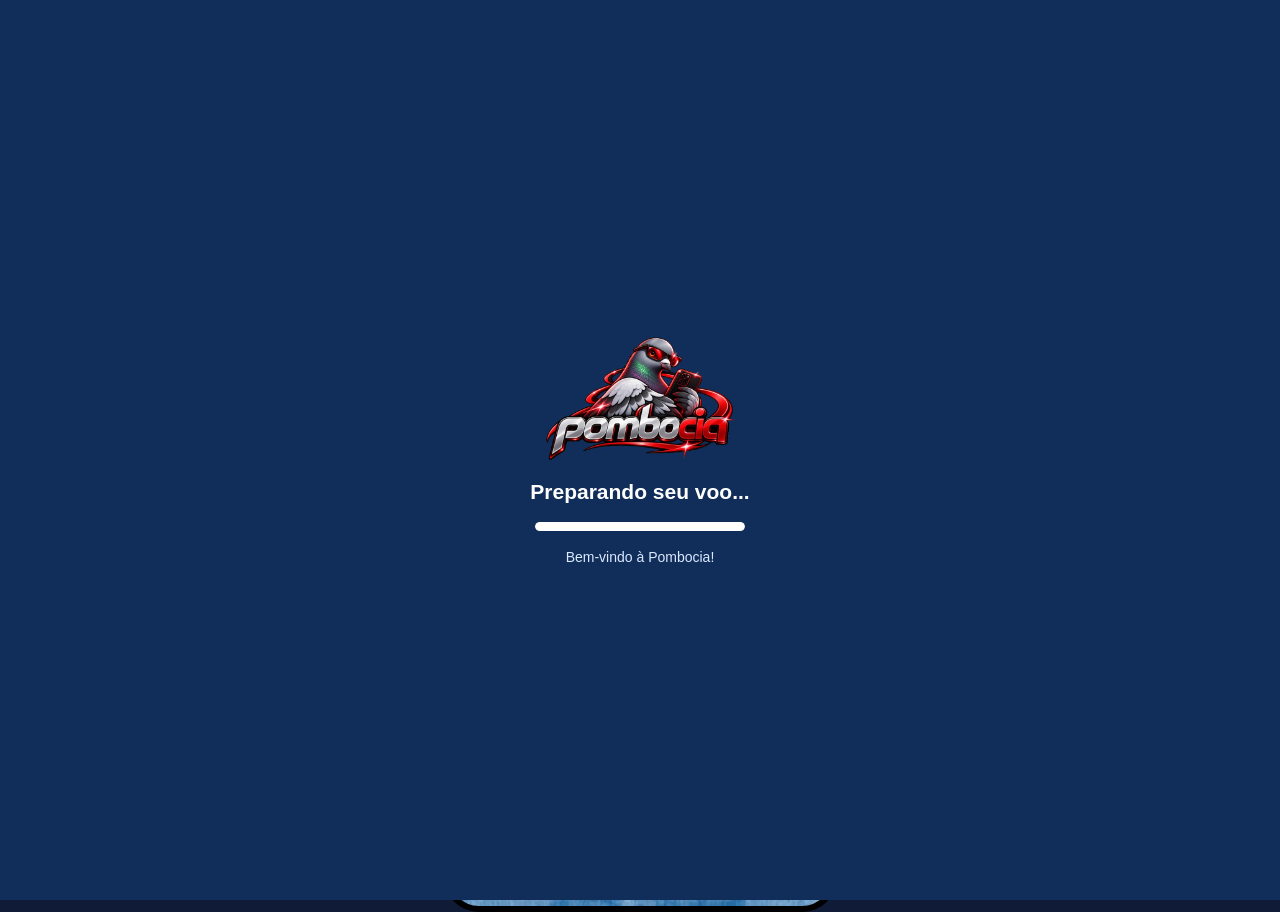
<file: concluido.html>
<!DOCTYPE html>
<html lang="pt-BR">

<head>
    <link rel="icon" type="image/png" href="./img/logo.png">
    <meta charset="UTF-8">
    <meta name="viewport"
          content="width=device-width, initial-scale=1.0">

    <title>Pombocia - Cadastro Concluído</title>

    <link rel="stylesheet" href="style.css">
</head>

<body>

<!-- TELA DE CARREGAMENTO POMBOCIA -->
<div id="tela-carregamento">

    <img
        src="./img/logo.png"
        alt="Pombocia"
        class="logo-loading"
    >

    <h2>Preparando seu voo...</h2>

    <div class="barra-loading">
        <div class="progresso-loading"></div>
    </div>

    <p>Bem-vindo à Pombocia!</p>

</div>

    <main class="celular">

        <section class="pagina pagina-concluido">

            <!-- MENSAGEM SUPERIOR -->
            <h1 class="titulo-concluido">
                usuario cadastrado !
            </h1>

            <!-- IMAGEM ORIGINAL DO FIGMA -->
            <img
                src="./img/Cadastro concluído com pombo elegante.png"
                alt="Cadastro concluído Pombocia"
                class="imagem-concluido"
            >

            <!-- BOTÃO PARA VOLTAR -->
            <a href="index.html" class="voltar-inicio">
                Voltar ao início
            </a>

        </section>

    </main>
<script src="loading.js"></script>
</body>
</html>
</file>
<file: style.css>
/* CONFIGURAÇÃO GERAL */
* {
    margin: 0;
    padding: 0;
    box-sizing: border-box;
}

html, body {
    width: 100%;
    min-height: 100%;
}

body {
    font-family: Arial, sans-serif;
    background-color: #101b37;
    color: white;
}

/* TELA DO IPHONE 16 */
.celular {
    width: 100%;
    max-width: 393px;
    min-height: 100dvh;
    margin: 0 auto;
    background: linear-gradient(
        180deg,
        #aad0f7 0%,
        #0a5cb9 50%,
        #0b244b 100%
    );
    overflow: hidden;
}

/* ESTRUTURA DAS PÁGINAS */
.pagina {
    width: 100%;
    min-height: 100dvh;
    padding: 30px 25px;
    display: flex;
    flex-direction: column;
    align-items: center;
    text-align: center;
}

/* LOGO */
.logo {
    width: 210px;
    max-width: 90%;
    height: auto;
    margin-top: 85px;
    margin-bottom: 45px;
    object-fit: contain;
}

/* BOTÕES DA PÁGINA INICIAL */
.botoes {
    display: flex;
    flex-direction: column;
    gap: 24px;
    width: 100%;
    margin-top: 20px;
}

.botao {
    width: 100%;
    min-height: 65px;
    padding: 12px;
    border: 3px solid #080808;
    border-radius: 15px;
    background-color: #aa202a;
    color: white;
    font-size: 22px;
    font-weight: bold;
    text-transform: uppercase;
    box-shadow: 5px 6px 0 #080d1d;
    cursor: pointer;
}

.botao:hover {
    background-color: #c02b35;
}

/* TÍTULOS DAS OUTRAS PÁGINAS */
.titulo {
    font-size: 30px;
    font-weight: 900;
    text-transform: uppercase;
    margin: 50px 0 25px;
    text-shadow: 2px 3px 3px black;
}

/* IMAGENS */
.imagem {
    width: 100%;
    max-width: 330px;
    height: auto;
    object-fit: contain;
    margin: 20px auto;
}

/* CAIXAS DE TEXTO */
.caixa {
    width: 100%;
    background: rgba(0, 0, 0, 0.35);
    border: 2px solid black;
    border-radius: 15px;
    padding: 20px;
    margin: 15px 0;
    line-height: 1.6;
}

.caixa h2 {
    font-size: 22px;
    margin-bottom: 12px;
}

.caixa p {
    font-size: 16px;
    margin-bottom: 10px;
}

/* BOTÃO VOLTAR */
.voltar {
    align-self: flex-start;
    background-color: #aa202a;
    border: 2px solid black;
    border-radius: 10px;
    padding: 10px 18px;
    color: white;
    font-weight: bold;
    cursor: pointer;
}

/* FORMULÁRIO */
.formulario {
    width: 100%;
    margin-top: 20px;
}

.campo {
    width: 100%;
    margin-bottom: 20px;
    text-align: left;
}

.campo label {
    display: block;
    font-size: 17px;
    font-weight: bold;
    margin-bottom: 8px;
}

.campo input {
    width: 100%;
    height: 52px;
    padding: 12px;
    border: 3px solid black;
    border-radius: 12px;
    background-color: white;
    color: black;
    font-size: 16px;
}

/* CADASTRO CONCLUÍDO */
.sucesso {
    width: 100%;
    margin: auto 0;
}

.sucesso h1 {
    font-size: 30px;
    margin-bottom: 20px;
}

.sucesso p {
    font-size: 18px;
    margin-bottom: 25px;
}

/* VISUALIZAÇÃO NO COMPUTADOR */
@media (min-width: 500px) {
    body {
        padding: 20px;
    }

    .celular {
        min-height: 852px;
        border: 6px solid black;
        border-radius: 35px;
    }

    .pagina {
        min-height: 840px;
    }
}

html, body {
    margin: 0;
    padding: 0;
    width: 100%;
    min-height: 100%;
}

body {
    font-family: Arial, sans-serif;
    background-color: #101b37;
}

.celular {
    width: 100%;
    max-width: 393px;
    min-height: 100dvh;
    margin: 0 auto;

    /* FUNDO ORIGINAL DO FIGMA */
    background-image: url("./img/imagem\ fundo\ azul.jpg");
    background-size: 100% 100%;
    background-position: center;
    background-repeat: no-repeat;
}

.pagina {
    width: 100%;
    min-height: 100dvh;
    display: flex;
    flex-direction: column;
    align-items: center;
    text-align: center;
}

/* BOTÕES EM IMAGEM DO FIGMA */

.botoes {
    width: 100%;
    display: flex;
    flex-direction: column;
    align-items: center;
    gap: 20px;
}

.botoes a {
    display: block;
    width: 100%;
    text-decoration: none;
}

.botao-img {
    display: block;
    width: 100%;
    height: auto;
    object-fit: contain;
    cursor: pointer;
}
.botoes {
    display: flex;
    flex-direction: column;
    align-items: center;
    gap: 20px;
    width: 100%;
}

.botoes a {
    display: block;
    width: 100%;
}

.botao-img {
    display: block;
    width: 100%;
    height: auto;
}

/* ===== PÁGINA NOVIDADES ===== */

.novidades {
    position: relative;
    width: 100%;
    min-height: 100dvh;
    display: flex;
    flex-direction: column;
    align-items: center;
    padding: 35px 20px;
}

/* BOTÃO VOLTAR */
.voltar-img {
    position: absolute;
    top: 25px;
    left: 20px;
    width: 65px;
}

.voltar-img img {
    width: 100%;
    height: auto;
    display: block;
}

/* TÍTULO */
.titulo-novidades {
    margin-top: 85px;
    margin-bottom: 30px;
    font-size: 29px;
    font-weight: bold;
    color: white;
    text-align: center;
}

/* IMAGEM PRINCIPAL */
.imagem-novidades {
    width: 100%;
    max-width: 340px;
    height: auto;
    object-fit: contain;
    margin-bottom: 25px;
}

/* TEXTO */
.texto-novidades {
    width: 100%;
    text-align: center;
    color: white;
    padding: 15px;
}

.texto-novidades h2 {
    font-size: 22px;
    margin-bottom: 15px;
}

.texto-novidades p {
    font-size: 17px;
    line-height: 1.6;
}

/* BOTÃO VOLTAR */

.voltar-img {
    position: absolute;
    top: 25px;
    left: 20px;

    display: flex;
    align-items: center;
    justify-content: center;

    background-color: #aa202a;
    color: white;

    padding: 10px 18px;
    border: 2px solid black;
    border-radius: 12px;

    font-size: 16px;
    font-weight: bold;
    text-decoration: none;

    cursor: pointer;
}

.pagina-novidades {
    padding: 0 12px 30px;
    display: flex;
    flex-direction: column;
    align-items: center;
    color: #111;
}

/* CABEÇALHO */
.cabecalho-novidades {
    width: 100%;
    height: 185px;
    display: flex;
    align-items: flex-start;
    justify-content: space-between;
    padding-top: 35px;
}

/* LOGO PEQUENO */
.logo-novidades {
    width: 135px;
    height: auto;
    object-fit: contain;
}

/* BOTÃO PRETO VOLTAR */
.voltar-novidades {
    background: #242424;
    color: white;
    text-decoration: none;
    font-size: 16px;
    font-weight: normal;
    text-align: center;
    padding: 8px 23px;
    border-radius: 2px;
    margin-top: 15px;
}

/* FOTO GRANDE */
.foto-novidades {
    display: block;
    width: 100%;
    height: auto;
    border-radius: 8px;
    object-fit: contain;
    margin: 0 auto 35px;
}

/* QUADRO BRANCO */
.noticia-novidades {
    width: 96%;
    background: rgba(255, 255, 255, 0.87);
    color: #111;
    border-radius: 8px;
    padding: 17px 15px;
    text-align: left;
    font-family: Arial, sans-serif;
    font-size: 14px;
    line-height: 1.35;
}

/* PARÁGRAFOS */
.noticia-novidades p {
    margin-bottom: 8px;
}

.noticia-novidades p:last-child {
    margin-bottom: 0;
}

/* ===== PÁGINA CURIOSIDADES ===== */

.pagina-curiosidades {
    width: 100%;
    min-height: 100dvh;
    padding: 0 12px 30px;
    display: flex;
    flex-direction: column;
    align-items: center;
}

/* CABEÇALHO */
.cabecalho-curiosidades {
    width: 100%;
    height: 175px;
    display: flex;
    align-items: flex-start;
    justify-content: space-between;
    padding-top: 35px;
}

/* LOGO */
.logo-curiosidades {
    width: 135px;
    height: auto;
    object-fit: contain;
}

/* BOTÃO VOLTAR */
.voltar-curiosidades {
    background: #242424;
    color: white;
    text-decoration: none;
    font-size: 16px;
    padding: 8px 23px;
    border-radius: 2px;
    margin-top: 15px;
}

/* TEXTO */
.texto-curiosidades {
    width: 100%;
    background: rgba(255, 255, 255, 0.88);
    padding: 15px;
    border-radius: 8px;
    color: #111;
    text-align: left;
    font-family: Arial, sans-serif;
    font-size: 13px;
    line-height: 1.35;
}

.texto-curiosidades h2 {
    font-size: 15px;
    margin-bottom: 8px;
}

.texto-curiosidades p {
    margin-bottom: 10px;
}

/* IMAGEM INFERIOR */
.foto-curiosidades {
    display: block;
    width: 100%;
    max-width: 340px;
    height: auto;
    object-fit: contain;
    border-radius: 8px;
    margin-top: 25px;
}

/* ===== CADASTRO POMBOCIA ===== */

.pagina-cadastro {
    min-height: 100dvh;
    padding: 0 15px 25px;
    display: flex;
    flex-direction: column;
    align-items: center;
    color: #111;
}

/* CABEÇALHO */
.cabecalho-cadastro {
    width: 100%;
    height: 165px;
    display: flex;
    justify-content: space-between;
    align-items: flex-start;
    padding-top: 30px;
}

/* LOGO */
.logo-cadastro {
    width: 140px;
    height: auto;
    object-fit: contain;
}

/* VOLTAR */
.voltar-cadastro {
    background-color: #242424;
    color: white;
    text-decoration: none;
    padding: 8px 22px;
    border-radius: 2px;
    font-size: 16px;
    margin-top: 15px;
}

/* BOAS-VINDAS */
.boas-vindas {
    width: 100%;
    background: rgba(255, 255, 255, 0.88);
    border-radius: 30px;
    padding: 10px;
    font-size: 17px;
    text-align: center;
    margin-bottom: 55px;
}

/* FORMULÁRIO */
.formulario-cadastro {
    width: 100%;
    display: flex;
    flex-direction: column;
    align-items: center;
    gap: 25px;
}

.formulario-cadastro input {
    width: 75%;
    height: 42px;
    padding: 10px;
    background: rgba(255, 255, 255, 0.85);
    border: none;
    border-radius: 2px;
    color: #111;
    font-size: 15px;
    text-align: center;
}

.formulario-cadastro input::placeholder {
    color: #888;
}

/* BOTÃO CADASTRAR */
.botao-cadastrar {
    width: 75%;
    height: 45px;
    background: rgba(255, 255, 255, 0.9);
    border: none;
    border-radius: 4px;
    color: #222;
    font-size: 20px;
    cursor: pointer;
    margin-top: 20px;
}

/* POMBO */
.pombo-cadastro {
    width: 220px;
    max-width: 90%;
    height: auto;
    object-fit: contain;
    margin-top: 20px;
}

/* ===== CADASTRO POMBOCIA ===== */

.pagina-cadastro {
    min-height: 100dvh;
    padding: 0 15px 25px;
    display: flex;
    flex-direction: column;
    align-items: center;
    color: #111;
}

.cabecalho-cadastro {
    width: 100%;
    height: 165px;
    display: flex;
    justify-content: space-between;
    align-items: flex-start;
    padding-top: 30px;
}

.logo-cadastro {
    width: 140px;
    height: auto;
    object-fit: contain;
}

.voltar-cadastro {
    background-color: #242424;
    color: white;
    text-decoration: none;
    padding: 8px 22px;
    border-radius: 2px;
    font-size: 16px;
    margin-top: 15px;
}

.boas-vindas {
    width: 100%;
    background: rgba(255, 255, 255, 0.88);
    border-radius: 30px;
    padding: 10px;
    font-size: 17px;
    text-align: center;
    margin-bottom: 55px;
}

.formulario-cadastro {
    width: 100%;
    display: flex;
    flex-direction: column;
    align-items: center;
    gap: 25px;
}

.formulario-cadastro input {
    width: 75%;
    height: 42px;
    padding: 10px;
    background: rgba(255, 255, 255, 0.85);
    border: none;
    border-radius: 2px;
    color: #111;
    font-size: 15px;
    text-align: center;
}

.formulario-cadastro input::placeholder {
    color: #888;
}

.botao-cadastrar {
    width: 75%;
    height: 45px;
    background: rgba(255, 255, 255, 0.9);
    border: none;
    border-radius: 4px;
    color: #222;
    font-size: 20px;
    cursor: pointer;
    margin-top: 20px;
}

.pombo-cadastro {
    width: 220px;
    max-width: 90%;
    height: auto;
    object-fit: contain;
    margin-top: 20px;
}

/* ===== CADASTRO CONCLUÍDO ===== */

.pagina-concluido {
    width: 100%;
    min-height: 100dvh;
    padding: 35px 12px;
    display: flex;
    flex-direction: column;
    align-items: center;
    color: #111;
}

/* MENSAGEM SUPERIOR */
.titulo-concluido {
    width: 100%;
    background: rgba(255, 255, 255, 0.85);
    color: #111;
    font-family: Georgia, serif;
    font-size: 24px;
    font-weight: bold;
    text-align: center;
    padding: 12px 5px;
    margin-top: 35px;
    margin-bottom: 60px;
}

/* IMAGEM DOURADA DO FIGMA */
.imagem-concluido {
    width: 100%;
    max-width: 365px;
    height: auto;
    object-fit: contain;
    display: block;
}

/* VOLTAR AO INÍCIO */
.voltar-inicio {
    display: block;
    margin-top: 35px;
    padding: 12px 25px;
    background: #242424;
    color: white;
    text-decoration: none;
    border-radius: 4px;
    font-size: 16px;
    text-align: center;
}

/* EFEITO DE ENTRADA SUAVE */

.pagina {
    animation: aparecer 1.5s ease-in-out;
}

@keyframes aparecer {
    from {
        opacity: 0;
        transform: translateY(25px);
    }

    to {
        opacity: 1;
        transform: translateY(0);
    }
}

/* ===== PÁGINA ENDEREÇO ===== */

.pagina-endereco {
    width: 100%;
    min-height: 100dvh;
    padding: 0 15px 35px;
    display: flex;
    flex-direction: column;
    align-items: center;
}

/* CABEÇALHO */
.cabecalho-endereco {
    width: 100%;
    height: 155px;
    display: flex;
    justify-content: space-between;
    align-items: flex-start;
    padding-top: 30px;
}

/* LOGO */
.logo-endereco {
    width: 135px;
    height: auto;
    object-fit: contain;
}

/* BOTÃO VOLTAR */
.voltar-endereco {
    background-color: #242424;
    color: white;
    text-decoration: none;
    padding: 8px 23px;
    border-radius: 2px;
    font-size: 16px;
    margin-top: 15px;
}

/* TÍTULO */
.titulo-endereco {
    font-size: 25px;
    font-weight: bold;
    color: rgb(10, 10, 10);
    text-align: center;
    margin-bottom: 25px;
}

/* IMAGEM */
.foto-endereco {
    width: 100%;
    max-width: 340px;
    height: auto;
    object-fit: contain;
    border-radius: 8px;
    margin-bottom: 25px;
}

/* CAIXAS DE INFORMAÇÕES */
.informacao-endereco {
    width: 100%;
    background: rgba(255, 255, 255, 0.88);
    color: #111;
    border-radius: 8px;
    padding: 15px;
    margin-bottom: 18px;
    text-align: center;
}

.informacao-endereco h2 {
    font-size: 19px;
    margin-bottom: 10px;
}

.informacao-endereco p {
    font-size: 15px;
    line-height: 1.5;
}

/* ANIMAÇÃO DO POMBO VOANDO */

.pombo-voando {
    position: fixed;
    top: 30%;
    left: 0;
    width: 100px;
    z-index: 1000;
    pointer-events: none;

    animation: vooPombo 8s linear infinite;
}

.pombo-voando img {
    width: 100%;
    height: auto;
    display: block;

    animation: baterAsas 0.5s ease-in-out infinite alternate;
}

/* POMBO ATRAVESSANDO A TELA */
@keyframes vooPombo {
    0% {
        transform: translateX(-120px) translateY(20px);
    }

    50% {
        transform: translateX(50vw) translateY(-40px);
    }

    100% {
        transform: translateX(110vw) translateY(10px);
    }
}

/* MOVIMENTO SUAVE */
@keyframes baterAsas {
    from {
        transform: rotate(-8deg) translateY(-5px);
    }

    to {
        transform: rotate(8deg) translateY(5px);
    }
}

/* TRANSIÇÃO SUAVE ENTRE PÁGINAS */

body {
    opacity: 1;
    transition: opacity 0.6s ease-in-out;
}

body.saindo {
    opacity: 0;
}

/* ENTRADA DA NOVA PÁGINA */
@keyframes entradaSuave {
    from {
        opacity: 0;
        transform: translateY(20px);
    }

    to {
        opacity: 1;
        transform: translateY(0);
    }
}

.pagina {
    animation: entradaSuave 1.2s ease-out;
}

/* ACESSIBILIDADE */
@media (prefers-reduced-motion: reduce) {
    body {
        transition: none;
    }

    .pagina {
        animation: none;
    }
}


/* ===== TELA DE CARREGAMENTO POMBOCIA ===== */

#tela-carregamento {
    position: fixed;
    inset: 0;
    width: 100%;
    height: 100dvh;

    background: #102e59;

    display: flex;
    flex-direction: column;
    align-items: center;
    justify-content: center;

    z-index: 99999;
    gap: 18px;

    opacity: 1;
    visibility: visible;
    transition: opacity 0.8s ease,
                visibility 0.8s ease;
}

/* QUANDO TERMINAR */
#tela-carregamento.esconder {
    opacity: 0;
    visibility: hidden;
    pointer-events: none;
}

/* LOGO ANIMADO */
.logo-loading {
    width: 190px;
    max-width: 75%;
    height: auto;

    animation: flutuarLogo 1.5s ease-in-out infinite alternate;
}

@keyframes flutuarLogo {
    from {
        transform: translateY(0);
    }

    to {
        transform: translateY(-15px);
    }
}

/* TEXTO */
#tela-carregamento h2 {
    color: white;
    font-size: 21px;
    text-align: center;
    font-weight: bold;
}

#tela-carregamento p {
    color: #dbe8ff;
    font-size: 14px;
}

/* BARRA DE CARREGAMENTO */
.barra-loading {
    width: 210px;
    height: 9px;
    background: rgba(255,255,255,0.25);
    border-radius: 20px;
    overflow: hidden;
}

/* PROGRESSO */
.progresso-loading {
    width: 0;
    height: 100%;
    background: #ffffff;
    border-radius: 20px;

    animation: carregarBarra 2.2s ease-in-out forwards;
}

@keyframes carregarBarra {
    from {
        width: 0%;
    }

    to {
        width: 100%;
    }
}

.pombo-flutuante {
  position: fixed;
  width: 110px;
  bottom: 25px;
  right: 25px;
  z-index: 999;
  pointer-events: none;
  animation: pomboVoando 3s ease-in-out infinite;
}

@keyframes pomboVoando {
  0%, 100% {
    transform: translateY(0) rotate(-5deg);
  }
  50% {
    transform: translateY(-25px) rotate(5deg);
  }
}

/* BALÃO DO POMBINHO */

.fala-pombo {
  position: fixed;
  bottom: 150px;
  right: 35px;

  background: white;
  color: #b83258;

  padding: 18px 22px;
  border-radius: 20px;

  font-family: Arial, sans-serif;
  font-size: 15px;
  font-weight: bold;

  box-shadow: 0 5px 25px #0003;

  max-width: 220px;
  z-index: 1000;

  display: none;
  animation: aparecerFala 0.4s ease;
}

@keyframes aparecerFala {
  from {
    opacity: 0;
    transform: translateY(15px);
  }

  to {
    opacity: 1;
    transform: translateY(0);
  }
}

/* PERMITIR CLICAR NO POMBO */

.pombo-flutuante {
  pointer-events: auto;
  cursor: pointer;
}

/* POMBO DENTRO DA TELA DO CELULAR */

.pombo-flutuante {
  position: fixed !important;
  bottom: 25px !important;
  left: 390px !important;
  right: auto !important;
  top: auto !important;

  width: 75px !important;
  z-index: 9999;
}

/* BALÃO DENTRO DO CELULAR */

.fala-pombo {
  position: fixed !important;
  bottom: 120px !important;
  left: 260px !important;
  right: auto !important;
  top: auto !important;

  max-width: 180px;
  font-size: 12px;
}

/* CELULAR COMO REFERÊNCIA */

.celular {
  position: relative;
}

/* POMBO DENTRO DO CELULAR */

.celular .pombo-flutuante {
  position: absolute !important;
  bottom: 15px !important;
  right: 10px !important;
  left: auto !important;
  top: auto !important;
  width: 75px !important;
  z-index: 9999;
  cursor: pointer;
  pointer-events: auto;
}

/* BALÃO DENTRO DO CELULAR */

.celular .fala-pombo {
  position: absolute !important;
  bottom: 105px !important;
  right: 10px !important;
  left: auto !important;
  top: auto !important;
  max-width: 180px;
  font-size: 12px;
  z-index: 10000;
}
</file>
